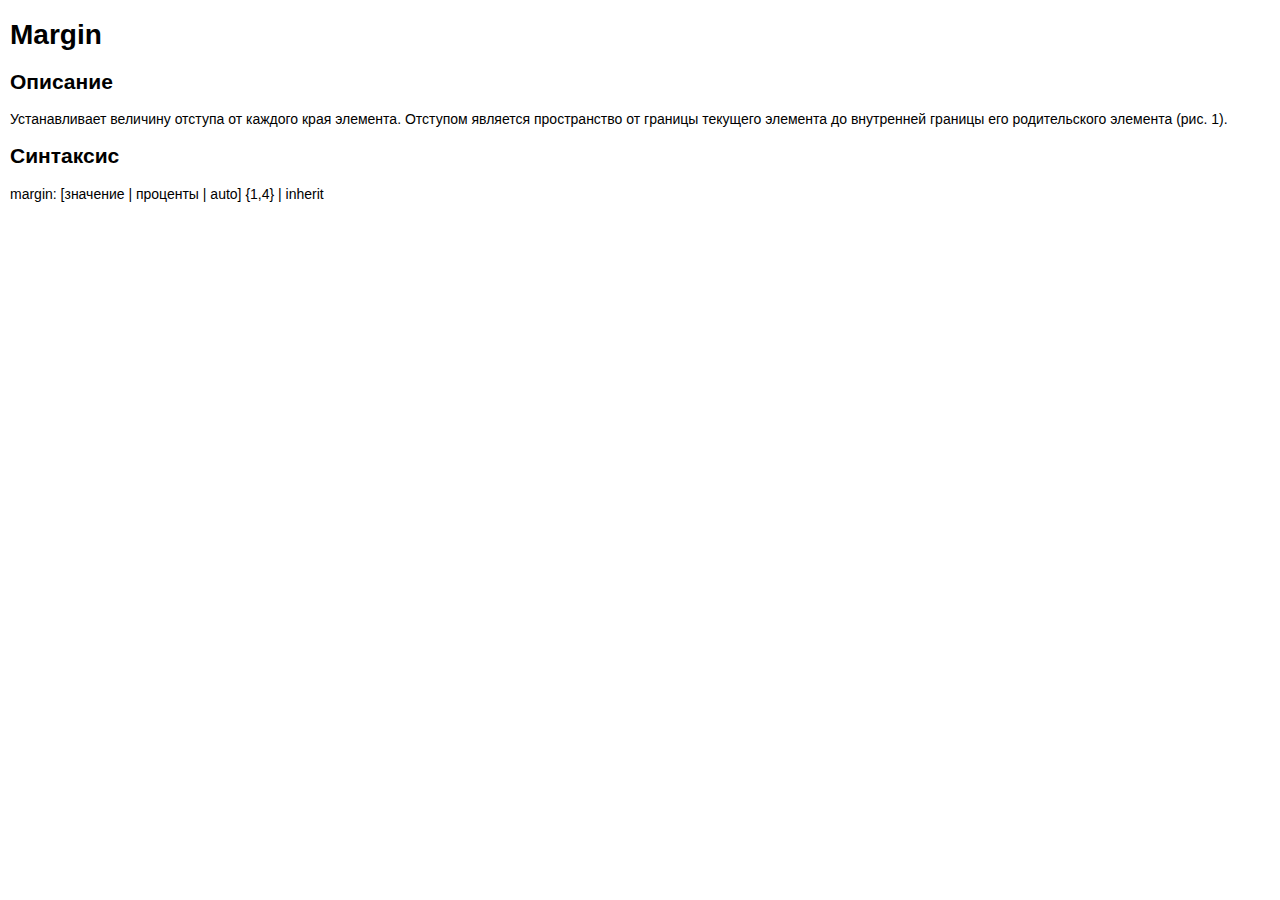
<file: pages/spacing.html>
<!DOCTYPE html>
<html>
<head>
	<link rel="stylesheet" type="text/css" href="../css/pages.css">
</head>
<body>
	<h1>Margin</h1>
	<h2>Описание</h2>
	<p>Устанавливает величину отступа от каждого края элемента. Отступом является пространство от границы текущего элемента до внутренней границы его родительского элемента (рис. 1).</p>
	<h2>Синтаксис</h2>
	<p>margin: [значение | проценты | auto] {1,4} | inherit</p>
</body>
</html>
</file>
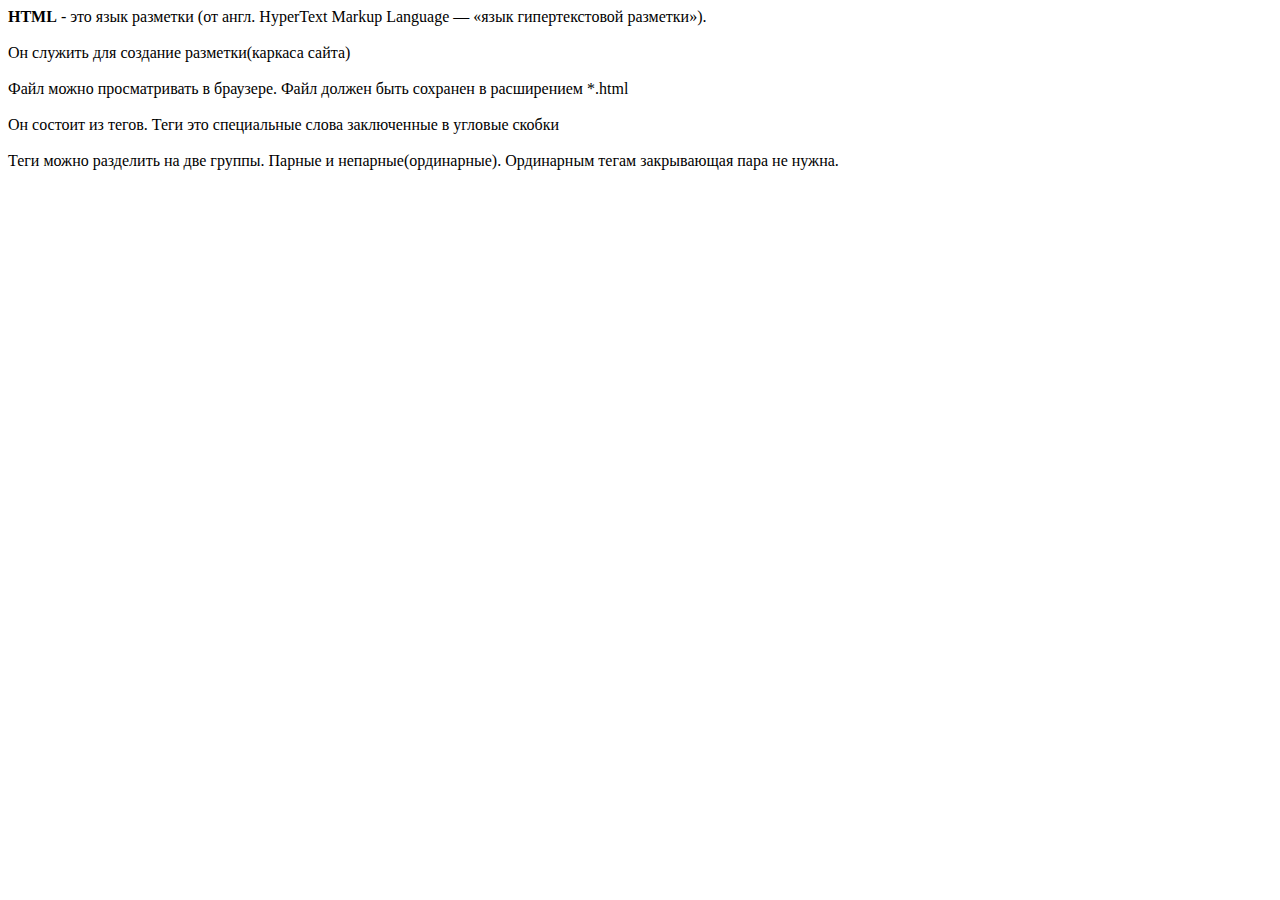
<file: pages/tags.html>
<b>HTML</b> - это язык разметки (от англ. HyperText Markup Language — «язык гипертекстовой разметки»).
<br><br>
Он служить для создание разметки(каркаса сайта)
<br><br>
Файл можно просматривать в браузере. Файл должен быть сохранен в расширением *.html
<br><br>
Он состоит из тегов. Теги это специальные слова заключенные в угловые скобки
<br><br>
Теги можно разделить на две группы. Парные и непарные(ординарные). Ординарным тегам закрывающая пара не нужна.
<br><br>
<pre><code class="language-html"><script type="text/plain"><h1></h1>
<br>
</script></code></pre>


<pre><code class="language-html"><script type="text/plain"><!DOCTYPE html>
<html>
<head>
	<title></title>
</head>
<body>
	
</body>
</html>
</script></code></pre>
</file>
<file: css/pages.css>
body {
	font-family: 'Open Sans', sans-serif;
	margin: 10px;
	font-size: 14px;
}
</file>
